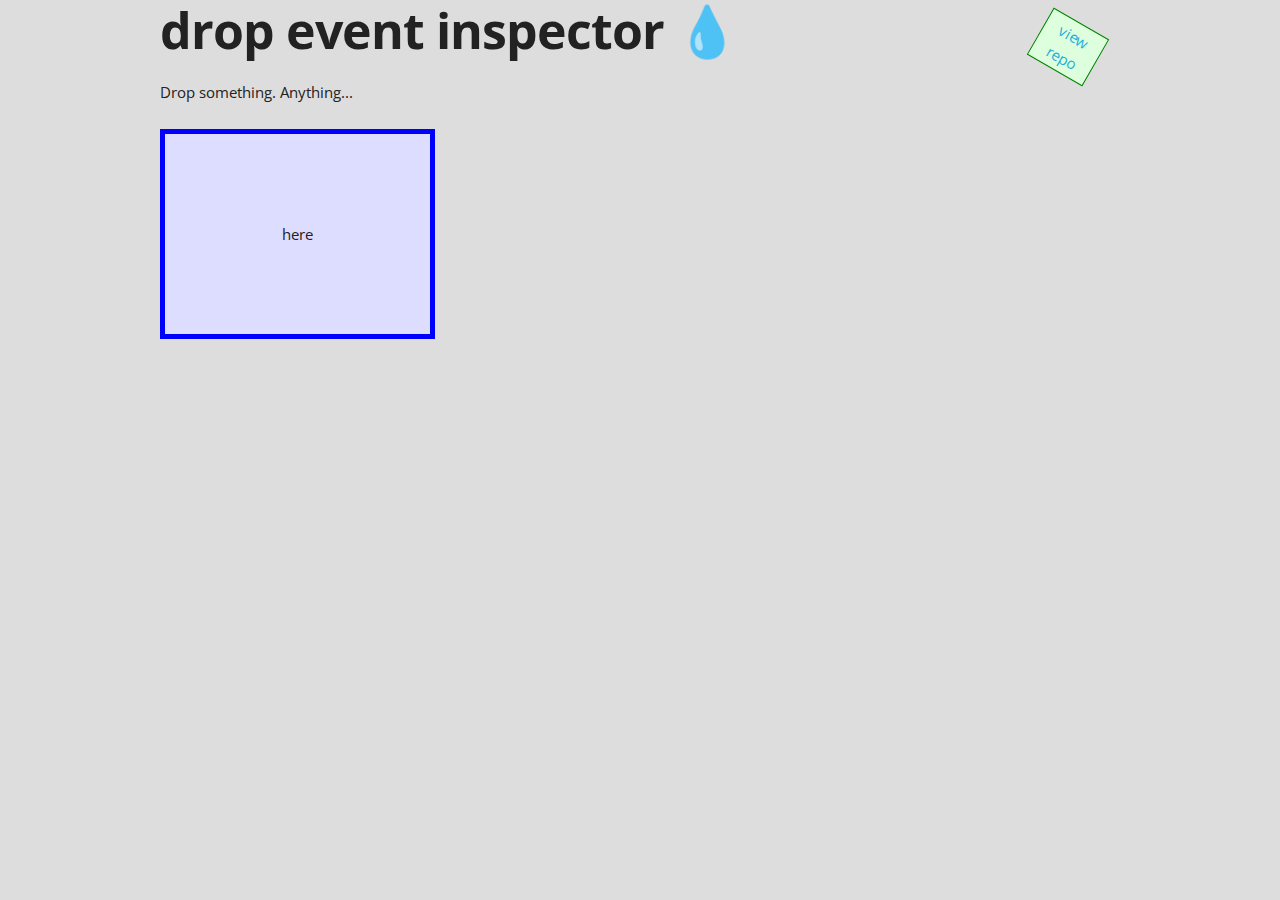
<file: index.html>
<!DOCTYPE html>
<html lang="en">
<head>
  <meta charset="utf-8">

  <title>drop event inspector</title>

  <link rel="stylesheet" href="css/normalize.css">
  <link rel="stylesheet" href="css/skeleton.css">
  <meta name="viewport" content="width=device-width, initial-scale=1">

  <link rel="stylesheet" href="css/drop.css">

  <link rel="stylesheet" href="https://fonts.googleapis.com/css?family=Open+Sans">

  <link rel="icon" href="favico.png" type="image/png">
</head>

<body><div class="container">

  <div class="ribbon">
    <div><a href="https://github.com/tiwo/js-drop-inspector">view repo</a></div>
  </div>

  <div class="row">
    <h1>drop event inspector &#x1F4A7;</h1>
    <p>Drop something. Anything...</p>
  </div>

  <div class="row">
    <div class="four columns">
      <div class="framed centered dropzone">here</div>
      <div id="buttons"></div>
    </div>
    <div class="eight columns" id="printout"></div>  
  </div>

</div></body>

<script src="drop.js"></script>
</html>
</file>
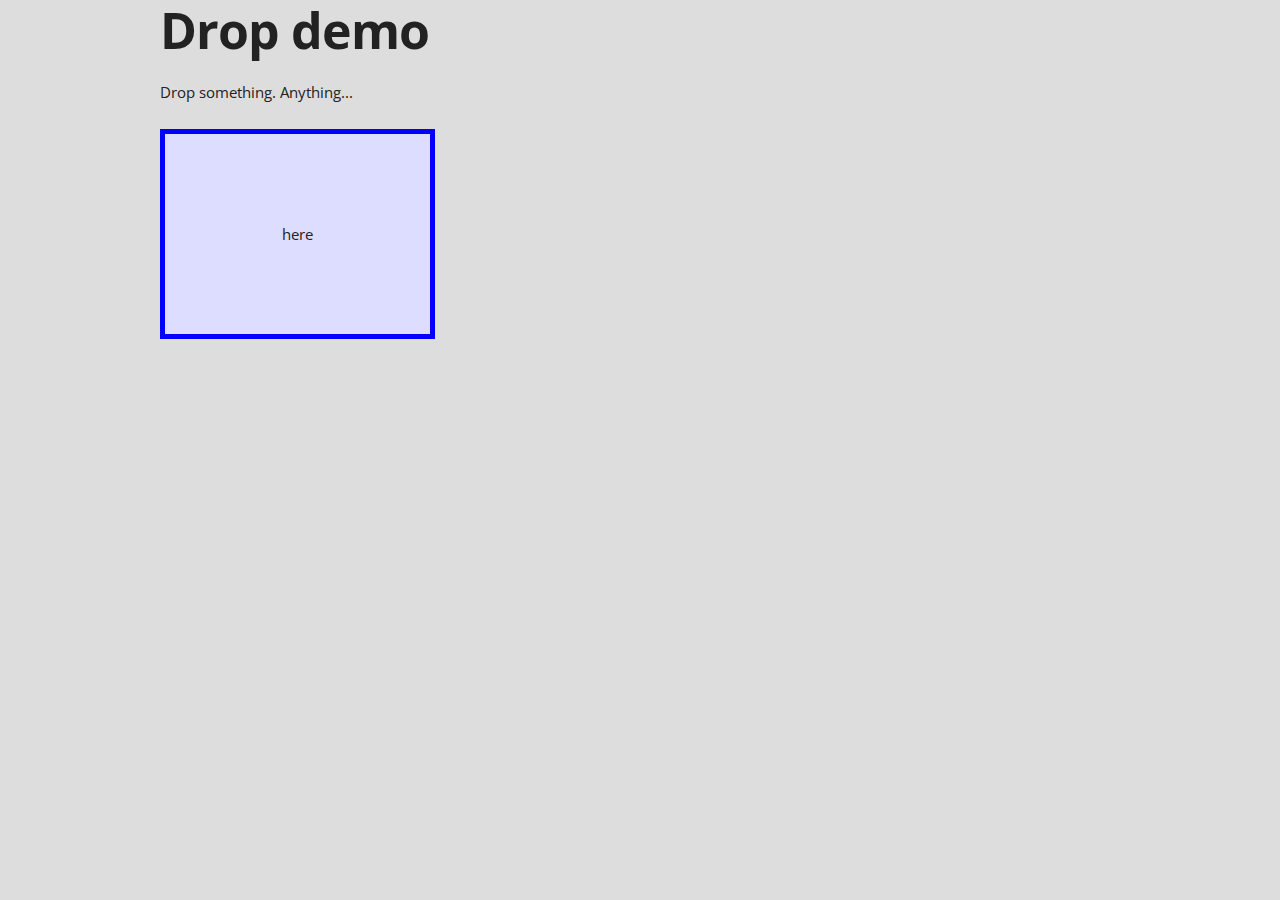
<file: drop.html>
<!DOCTYPE html>
<html lang="en">
<head>
  <meta charset="utf-8">

  <title>Drop demo</title>

  <link rel="stylesheet" href="css/normalize.css">
  <link rel="stylesheet" href="css/skeleton.css">
  <meta name="viewport" content="width=device-width, initial-scale=1">

  <link rel="stylesheet" href="css/drop.css">

  <link rel="stylesheet" href="https://fonts.googleapis.com/css?family=Open+Sans">

  <link rel="icon" href="favico.png" type="image/png">
</head>

<body><div class="container">

  <div class="row">
    <h1>Drop demo</h1>
    <p>Drop something. Anything...</p>
  </div>

  <div class="row">
    <div class="four columns">
      <div class="framed centered dropzone">here</div>
      <div id="buttons"></div>
    </div>
    <div class="eight columns" id="printout"></div>  
  </div>

</div></body>

<script src="drop.js"></script>
</html>
</file>
<file: css/skeleton.css>
/*
* Skeleton V2.0.4
* Copyright 2014, Dave Gamache
* www.getskeleton.com
* Free to use under the MIT license.
* http://www.opensource.org/licenses/mit-license.php
* 12/29/2014
*/


/* Table of contents
¿¿¿¿¿¿¿¿¿¿¿¿¿¿¿¿¿¿¿¿¿¿¿¿¿¿¿¿¿¿¿¿¿¿¿¿¿¿¿¿¿¿¿¿¿¿¿¿¿¿
- Grid
- Base Styles
- Typography
- Links
- Buttons
- Forms
- Lists
- Code
- Tables
- Spacing
- Utilities
- Clearing
- Media Queries
*/


/* Grid
¿¿¿¿¿¿¿¿¿¿¿¿¿¿¿¿¿¿¿¿¿¿¿¿¿¿¿¿¿¿¿¿¿¿¿¿¿¿¿¿¿¿¿¿¿¿¿¿¿¿ */
.container {
  position: relative;
  width: 100%;
  max-width: 960px;
  margin: 0 auto;
  padding: 0 20px;
  box-sizing: border-box; }
.column,
.columns {
  width: 100%;
  float: left;
  box-sizing: border-box; }

/* For devices larger than 400px */
@media (min-width: 400px) {
  .container {
    width: 85%;
    padding: 0; }
}

/* For devices larger than 550px */
@media (min-width: 550px) {
  .container {
    width: 80%; }
  .column,
  .columns {
    margin-left: 4%; }
  .column:first-child,
  .columns:first-child {
    margin-left: 0; }

  .one.column,
  .one.columns                    { width: 4.66666666667%; }
  .two.columns                    { width: 13.3333333333%; }
  .three.columns                  { width: 22%;            }
  .four.columns                   { width: 30.6666666667%; }
  .five.columns                   { width: 39.3333333333%; }
  .six.columns                    { width: 48%;            }
  .seven.columns                  { width: 56.6666666667%; }
  .eight.columns                  { width: 65.3333333333%; }
  .nine.columns                   { width: 74.0%;          }
  .ten.columns                    { width: 82.6666666667%; }
  .eleven.columns                 { width: 91.3333333333%; }
  .twelve.columns                 { width: 100%; margin-left: 0; }

  .one-third.column               { width: 30.6666666667%; }
  .two-thirds.column              { width: 65.3333333333%; }

  .one-half.column                { width: 48%; }

  /* Offsets */
  .offset-by-one.column,
  .offset-by-one.columns          { margin-left: 8.66666666667%; }
  .offset-by-two.column,
  .offset-by-two.columns          { margin-left: 17.3333333333%; }
  .offset-by-three.column,
  .offset-by-three.columns        { margin-left: 26%;            }
  .offset-by-four.column,
  .offset-by-four.columns         { margin-left: 34.6666666667%; }
  .offset-by-five.column,
  .offset-by-five.columns         { margin-left: 43.3333333333%; }
  .offset-by-six.column,
  .offset-by-six.columns          { margin-left: 52%;            }
  .offset-by-seven.column,
  .offset-by-seven.columns        { margin-left: 60.6666666667%; }
  .offset-by-eight.column,
  .offset-by-eight.columns        { margin-left: 69.3333333333%; }
  .offset-by-nine.column,
  .offset-by-nine.columns         { margin-left: 78.0%;          }
  .offset-by-ten.column,
  .offset-by-ten.columns          { margin-left: 86.6666666667%; }
  .offset-by-eleven.column,
  .offset-by-eleven.columns       { margin-left: 95.3333333333%; }

  .offset-by-one-third.column,
  .offset-by-one-third.columns    { margin-left: 34.6666666667%; }
  .offset-by-two-thirds.column,
  .offset-by-two-thirds.columns   { margin-left: 69.3333333333%; }

  .offset-by-one-half.column,
  .offset-by-one-half.columns     { margin-left: 52%; }

}


/* Base Styles
¿¿¿¿¿¿¿¿¿¿¿¿¿¿¿¿¿¿¿¿¿¿¿¿¿¿¿¿¿¿¿¿¿¿¿¿¿¿¿¿¿¿¿¿¿¿¿¿¿¿ */
/* NOTE
html is set to 62.5% so that all the REM measurements throughout Skeleton
are based on 10px sizing. So basically 1.5rem = 15px :) */
html {
  font-size: 62.5%; }
body {
  font-size: 1.5em; /* currently ems cause chrome bug misinterpreting rems on body element */
  line-height: 1.6;
  font-weight: 400;
  font-family: "Raleway", "HelveticaNeue", "Helvetica Neue", Helvetica, Arial, sans-serif;
  color: #222; }


/* Typography
¿¿¿¿¿¿¿¿¿¿¿¿¿¿¿¿¿¿¿¿¿¿¿¿¿¿¿¿¿¿¿¿¿¿¿¿¿¿¿¿¿¿¿¿¿¿¿¿¿¿ */
h1, h2, h3, h4, h5, h6 {
  margin-top: 0;
  margin-bottom: 2rem;
  font-weight: 300; }
h1 { font-size: 4.0rem; line-height: 1.2;  letter-spacing: -.1rem;}
h2 { font-size: 3.6rem; line-height: 1.25; letter-spacing: -.1rem; }
h3 { font-size: 3.0rem; line-height: 1.3;  letter-spacing: -.1rem; }
h4 { font-size: 2.4rem; line-height: 1.35; letter-spacing: -.08rem; }
h5 { font-size: 1.8rem; line-height: 1.5;  letter-spacing: -.05rem; }
h6 { font-size: 1.5rem; line-height: 1.6;  letter-spacing: 0; }

/* Larger than phablet */
@media (min-width: 550px) {
  h1 { font-size: 5.0rem; }
  h2 { font-size: 4.2rem; }
  h3 { font-size: 3.6rem; }
  h4 { font-size: 3.0rem; }
  h5 { font-size: 2.4rem; }
  h6 { font-size: 1.5rem; }
}

p {
  margin-top: 0; }


/* Links
¿¿¿¿¿¿¿¿¿¿¿¿¿¿¿¿¿¿¿¿¿¿¿¿¿¿¿¿¿¿¿¿¿¿¿¿¿¿¿¿¿¿¿¿¿¿¿¿¿¿ */
a {
  color: #1EAEDB; }
a:hover {
  color: #0FA0CE; }


/* Buttons
¿¿¿¿¿¿¿¿¿¿¿¿¿¿¿¿¿¿¿¿¿¿¿¿¿¿¿¿¿¿¿¿¿¿¿¿¿¿¿¿¿¿¿¿¿¿¿¿¿¿ */
.button,
button,
input[type="submit"],
input[type="reset"],
input[type="button"] {
  display: inline-block;
  height: 38px;
  padding: 0 30px;
  color: #555;
  text-align: center;
  font-size: 11px;
  font-weight: 600;
  line-height: 38px;
  letter-spacing: .1rem;
  text-transform: uppercase;
  text-decoration: none;
  white-space: nowrap;
  background-color: transparent;
  border-radius: 4px;
  border: 1px solid #bbb;
  cursor: pointer;
  box-sizing: border-box; }
.button:hover,
button:hover,
input[type="submit"]:hover,
input[type="reset"]:hover,
input[type="button"]:hover,
.button:focus,
button:focus,
input[type="submit"]:focus,
input[type="reset"]:focus,
input[type="button"]:focus {
  color: #333;
  border-color: #888;
  outline: 0; }
.button.button-primary,
button.button-primary,
input[type="submit"].button-primary,
input[type="reset"].button-primary,
input[type="button"].button-primary {
  color: #FFF;
  background-color: #33C3F0;
  border-color: #33C3F0; }
.button.button-primary:hover,
button.button-primary:hover,
input[type="submit"].button-primary:hover,
input[type="reset"].button-primary:hover,
input[type="button"].button-primary:hover,
.button.button-primary:focus,
button.button-primary:focus,
input[type="submit"].button-primary:focus,
input[type="reset"].button-primary:focus,
input[type="button"].button-primary:focus {
  color: #FFF;
  background-color: #1EAEDB;
  border-color: #1EAEDB; }


/* Forms
¿¿¿¿¿¿¿¿¿¿¿¿¿¿¿¿¿¿¿¿¿¿¿¿¿¿¿¿¿¿¿¿¿¿¿¿¿¿¿¿¿¿¿¿¿¿¿¿¿¿ */
input[type="email"],
input[type="number"],
input[type="search"],
input[type="text"],
input[type="tel"],
input[type="url"],
input[type="password"],
textarea,
select {
  height: 38px;
  padding: 6px 10px; /* The 6px vertically centers text on FF, ignored by Webkit */
  background-color: #fff;
  border: 1px solid #D1D1D1;
  border-radius: 4px;
  box-shadow: none;
  box-sizing: border-box; }
/* Removes awkward default styles on some inputs for iOS */
input[type="email"],
input[type="number"],
input[type="search"],
input[type="text"],
input[type="tel"],
input[type="url"],
input[type="password"],
textarea {
  -webkit-appearance: none;
     -moz-appearance: none;
          appearance: none; }
textarea {
  min-height: 65px;
  padding-top: 6px;
  padding-bottom: 6px; }
input[type="email"]:focus,
input[type="number"]:focus,
input[type="search"]:focus,
input[type="text"]:focus,
input[type="tel"]:focus,
input[type="url"]:focus,
input[type="password"]:focus,
textarea:focus,
select:focus {
  border: 1px solid #33C3F0;
  outline: 0; }
label,
legend {
  display: block;
  margin-bottom: .5rem;
  font-weight: 600; }
fieldset {
  padding: 0;
  border-width: 0; }
input[type="checkbox"],
input[type="radio"] {
  display: inline; }
label > .label-body {
  display: inline-block;
  margin-left: .5rem;
  font-weight: normal; }


/* Lists
¿¿¿¿¿¿¿¿¿¿¿¿¿¿¿¿¿¿¿¿¿¿¿¿¿¿¿¿¿¿¿¿¿¿¿¿¿¿¿¿¿¿¿¿¿¿¿¿¿¿ */
ul {
  list-style: circle inside; }
ol {
  list-style: decimal inside; }
ol, ul {
  padding-left: 0;
  margin-top: 0; }
ul ul,
ul ol,
ol ol,
ol ul {
  margin: 1.5rem 0 1.5rem 3rem;
  font-size: 90%; }
li {
  margin-bottom: 1rem; }


/* Code
¿¿¿¿¿¿¿¿¿¿¿¿¿¿¿¿¿¿¿¿¿¿¿¿¿¿¿¿¿¿¿¿¿¿¿¿¿¿¿¿¿¿¿¿¿¿¿¿¿¿ */
code {
  padding: .2rem .5rem;
  margin: 0 .2rem;
  font-size: 90%;
  white-space: nowrap;
  background: #F1F1F1;
  border: 1px solid #E1E1E1;
  border-radius: 4px; }
pre > code {
  display: block;
  padding: 1rem 1.5rem;
  white-space: pre; }


/* Tables
¿¿¿¿¿¿¿¿¿¿¿¿¿¿¿¿¿¿¿¿¿¿¿¿¿¿¿¿¿¿¿¿¿¿¿¿¿¿¿¿¿¿¿¿¿¿¿¿¿¿ */
th,
td {
  padding: 12px 15px;
  text-align: left;
  border-bottom: 1px solid #E1E1E1; }
th:first-child,
td:first-child {
  padding-left: 0; }
th:last-child,
td:last-child {
  padding-right: 0; }


/* Spacing
¿¿¿¿¿¿¿¿¿¿¿¿¿¿¿¿¿¿¿¿¿¿¿¿¿¿¿¿¿¿¿¿¿¿¿¿¿¿¿¿¿¿¿¿¿¿¿¿¿¿ */
button,
.button {
  margin-bottom: 1rem; }
input,
textarea,
select,
fieldset {
  margin-bottom: 1.5rem; }
pre,
blockquote,
dl,
figure,
table,
p,
ul,
ol,
form {
  margin-bottom: 2.5rem; }


/* Utilities
¿¿¿¿¿¿¿¿¿¿¿¿¿¿¿¿¿¿¿¿¿¿¿¿¿¿¿¿¿¿¿¿¿¿¿¿¿¿¿¿¿¿¿¿¿¿¿¿¿¿ */
.u-full-width {
  width: 100%;
  box-sizing: border-box; }
.u-max-full-width {
  max-width: 100%;
  box-sizing: border-box; }
.u-pull-right {
  float: right; }
.u-pull-left {
  float: left; }


/* Misc
¿¿¿¿¿¿¿¿¿¿¿¿¿¿¿¿¿¿¿¿¿¿¿¿¿¿¿¿¿¿¿¿¿¿¿¿¿¿¿¿¿¿¿¿¿¿¿¿¿¿ */
hr {
  margin-top: 3rem;
  margin-bottom: 3.5rem;
  border-width: 0;
  border-top: 1px solid #E1E1E1; }


/* Clearing
¿¿¿¿¿¿¿¿¿¿¿¿¿¿¿¿¿¿¿¿¿¿¿¿¿¿¿¿¿¿¿¿¿¿¿¿¿¿¿¿¿¿¿¿¿¿¿¿¿¿ */

/* Self Clearing Goodness */
.container:after,
.row:after,
.u-cf {
  content: "";
  display: table;
  clear: both; }


/* Media Queries
¿¿¿¿¿¿¿¿¿¿¿¿¿¿¿¿¿¿¿¿¿¿¿¿¿¿¿¿¿¿¿¿¿¿¿¿¿¿¿¿¿¿¿¿¿¿¿¿¿¿ */
/*
Note: The best way to structure the use of media queries is to create the queries
near the relevant code. For example, if you wanted to change the styles for buttons
on small devices, paste the mobile query code up in the buttons section and style it
there.
*/


/* Larger than mobile */
@media (min-width: 400px) {}

/* Larger than phablet (also point when grid becomes active) */
@media (min-width: 550px) {}

/* Larger than tablet */
@media (min-width: 750px) {}

/* Larger than desktop */
@media (min-width: 1000px) {}

/* Larger than Desktop HD */
@media (min-width: 1200px) {}
</file>
<file: css/drop.css>
﻿body {
	background: #ddd;
	font-family: 'Open Sans', sans-serif;
}

.button,
button,
input[type="submit"],
input[type="reset"],
input[type="button"] {
	text-transform: none;
	padding: 0px 8px;
}

a {
	text-decoration: none;
}

div.ribbon {
	position: absolute;
	top: 0px;
	right: 0px;
}

div.ribbon>div {
	position: absolute;
	right: 0px;
	top: 0px;
	z-index: 1;
}

div.ribbon>div>a {
	position: absolute;
	top: 20px;
	right: 20px;
	padding: 2px 15px;
	text-align: center;
	transform: rotate(30deg);
	display: block;
	border: 1px solid green;
	background: #dfd;
}

h1 {
	font-weight: bold;
}

.framed {
	border: 5px solid blue;
	background: #ddf;
}

.centered {
	align: center;
	margin:0px;
	width: 90%;
	height: 200px;
	text-align: center;
	line-height: 200px;
}

.hovering {
	border: 5px solid green;
	background: #dfd;
}

div#buttons {
	margin: 20px 0px;
}

div#buttons button {
	width: 100%;
}

div#buttons button[type='reset']::before {
	content: '♻️ ';
}

.files::before {
	content: '📂 ';
}
</file>
